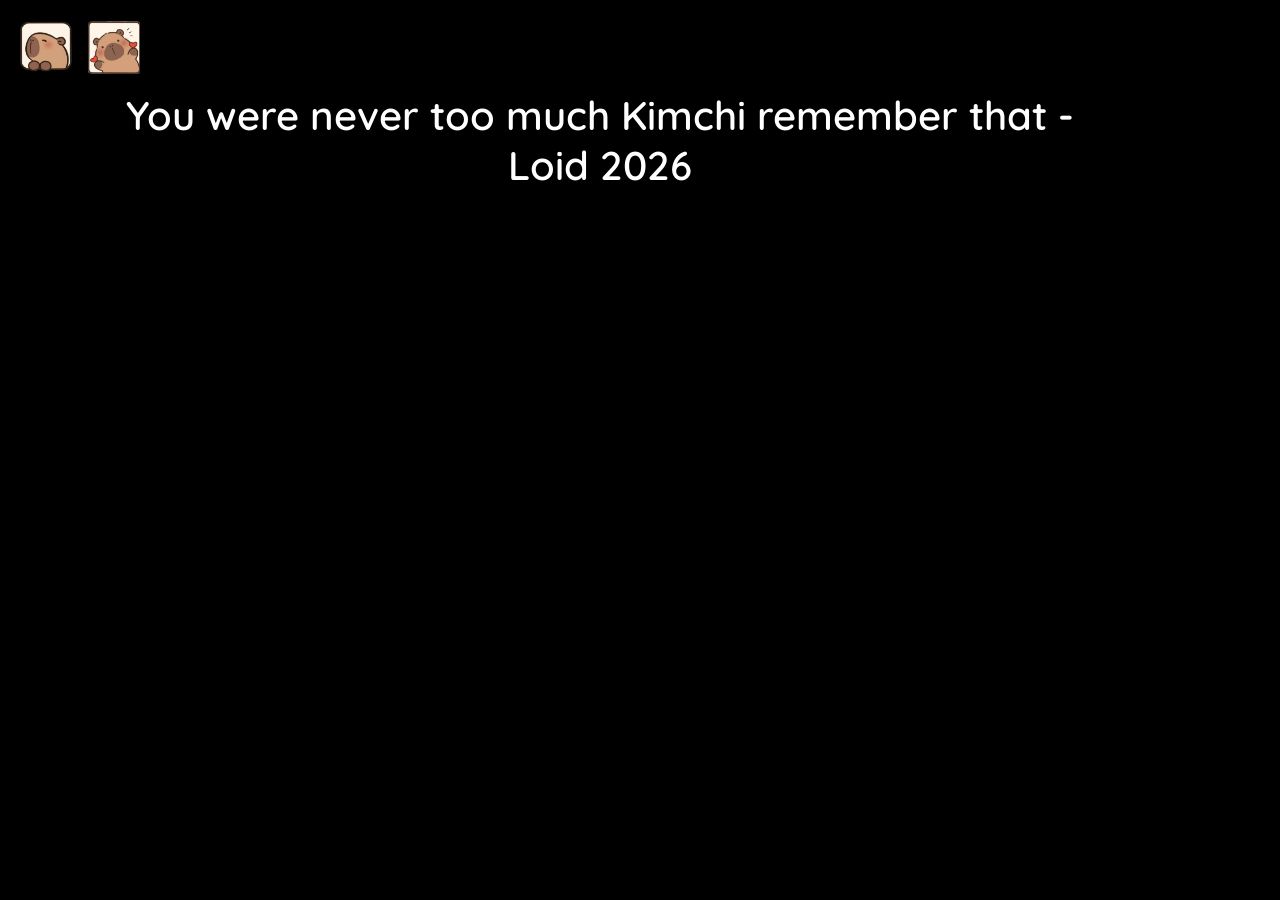
<file: help.html>
<!DOCTYPE html>
<html lang="en">

<head>
    <meta charset="UTF-8">
    <meta name="viewport" content="width=device-width, initial-scale=1.0">

    <title>Kimu needs help</title>

    <link href="https://fonts.googleapis.com/css2?family=Quicksand:wght@400;600;700&display=swap" rel="stylesheet">
    <link rel="stylesheet" href="help.css">
</head>

<body>
    <div class="top-buttons">

        <a href="index.html" class="corner-btn">
            <img src="images/capy/minic1.png" class="flip" alt="Back">
        </a>

        <button class="corner-btn" id="reloadBtn">
            <img src="images/capy/minic2.png" alt="Reload">
        </button>

    </div>

    <video id="bgVideo" autoplay muted loop playsinline>
    </video>

    <p id="quote"></p>

    <script src="help.js"></script>

</body>

</html>
</file>
<file: help.css>
html,
body {
    font-family: "Quicksand", sans-serif;
    margin: 0;
    padding: 0;
    width: 100%;
    height: 100%;
    overflow: hidden;
    background: black;
}

#bgVideo {
    position: fixed;
    top: 0;
    left: 0;
    width: 100%;
    height: 100%;
    object-fit: cover;
}

.message {
    color: #fff;
    font-family: "Quicksand", sans-serif;
    font-size: 42px;
    font-weight: 700;
    text-shadow:
        0 2px 8px rgba(0, 0, 0, .8),
        0 0 25px rgba(0, 0, 0, .5);
}

#bgVideo {
    position: fixed;
    top: 0;
    left: 0;
    width: 100%;
    height: 100%;
    object-fit: cover;
}

#quote {
    position: absolute;
    color: white;
    font-family: "Quicksand", sans-serif;
    font-size: 40px;
    font-weight: 600;
    text-shadow:
        0 2px 8px rgba(0, 0, 0, .8);
    width: 100%;
    max-width: 1000px;
    z-index: 10;
    text-align: center;
}

.top-left {
    top: 50px;
    left: 100px;
}

.bottom-center {
    bottom: 68px;
    left: 50%;
    transform: translateX(-50%);
    text-align: center;
}

.middle-right {
    top: 50%;
    right: 80px;
    transform: translateY(-50%);
    text-align: right;
}

.top-middle {
    top: 50px;
    left: 50%;
    transform: translateX(-50%);
    text-align: center;
}

.top-buttons{
    position:absolute;
    top:20px;
    left:20px;

    display:flex;
    gap:16px;

    z-index:100;
}

.corner-btn{
    background:none;
    border:none;
    padding:0;
    cursor:pointer;
}

.corner-btn img{
    width:52px;
    transition:.25s;
}

.flip {
    transform: scaleX(-1);
}


.corner-btn:hover img {
    transform: scale(1.15) rotate(-8deg);
}

.corner-btn:hover img.flip {
    transform: scaleX(-1) scale(1.15) rotate(8deg);
}
</file>
